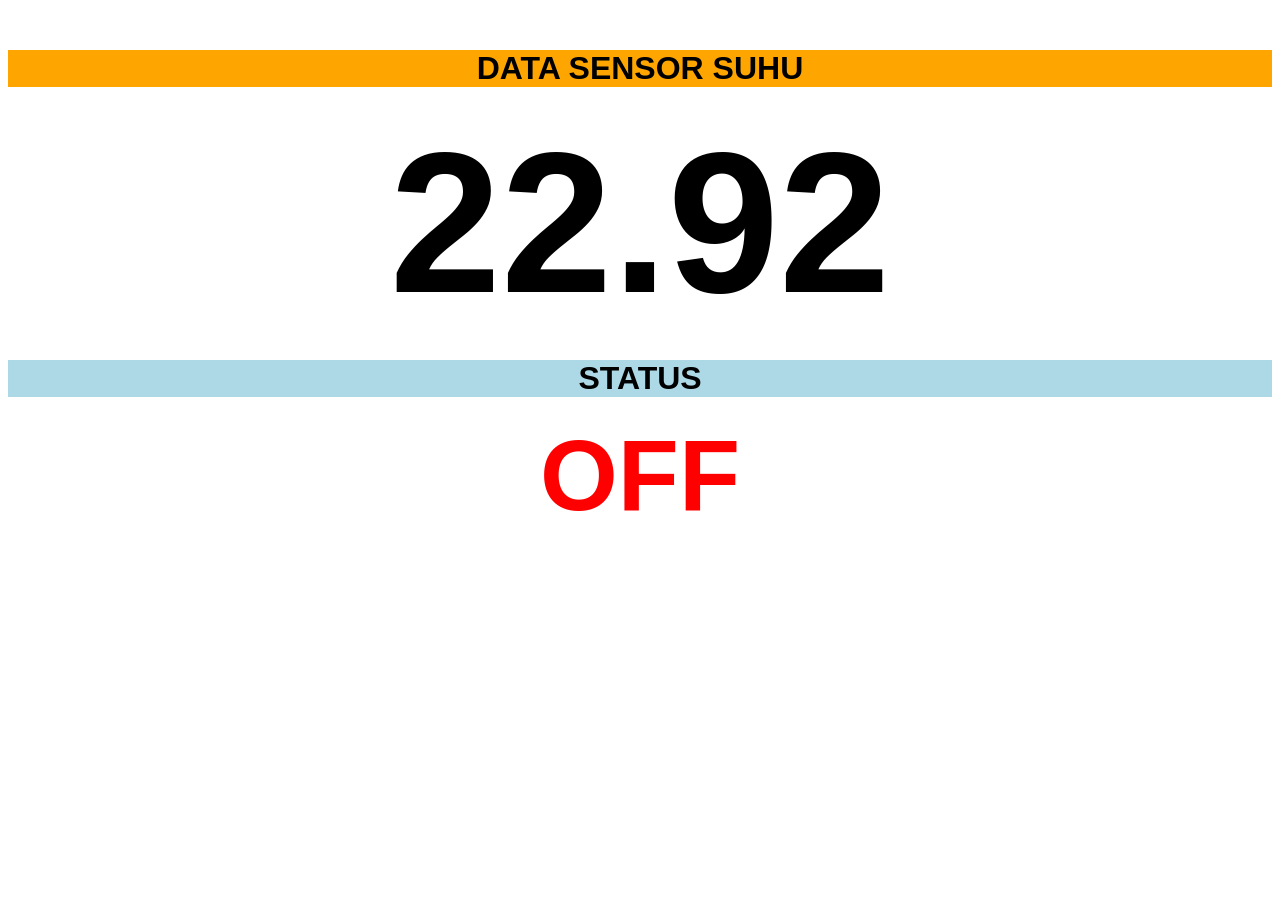
<file: latSuhuJS/index.html>
<!DOCTYPE html>
<html lang="id">
<head>
    <meta charset="UTF-8">
    <meta name="viewport" content="width=device-width, initial-scale=1.0">
    <title>Simulasi Sensor Suhu</title>
    <link rel="stylesheet" href="suhu.css">
</head>
<body>
    <h1 style="background-color: orange">DATA SENSOR SUHU</h1>
    <div id="suhu"> 0 </div>
    <h1 style="background-color: lightblue">STATUS</h1>
    <div id="fanStatus">
         <h2>-</h2>
    </div>

    <script src="suhu.js"></script>
</body>
</html>
</file>
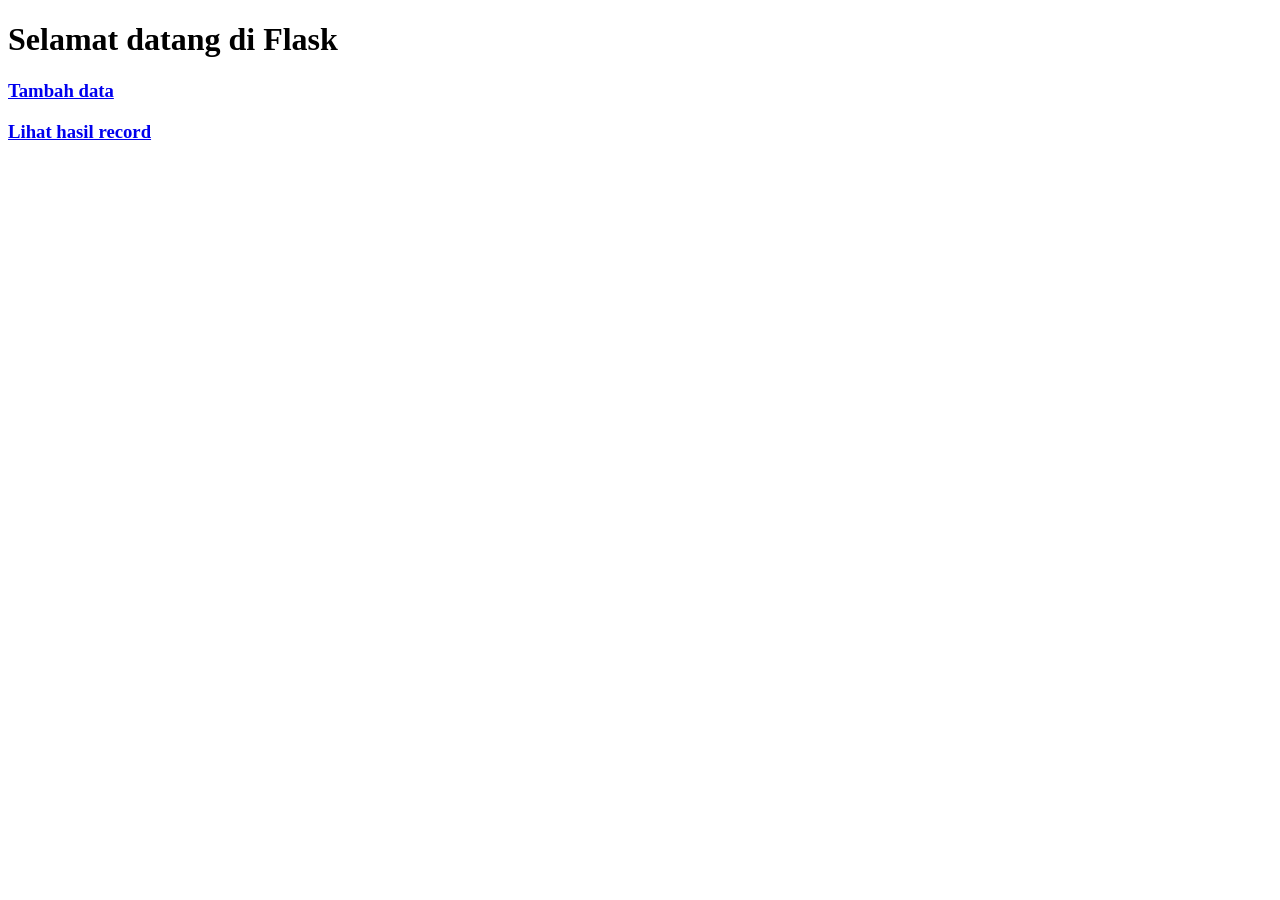
<file: latSqlite/templates/indexsql.html>
<!DOCTYPE html>
<html lang="en">
<head>
    <meta charset="UTF-8">
    <title>Flask SQLite Home</title>
</head>
<body>
    <h1>Selamat datang di Flask</h1>
    <h3><a href="\enternew">Tambah data</a> </h3>
    <h3><a href="\list">Lihat hasil record</a> </h3>
</body>
</html>
</file>
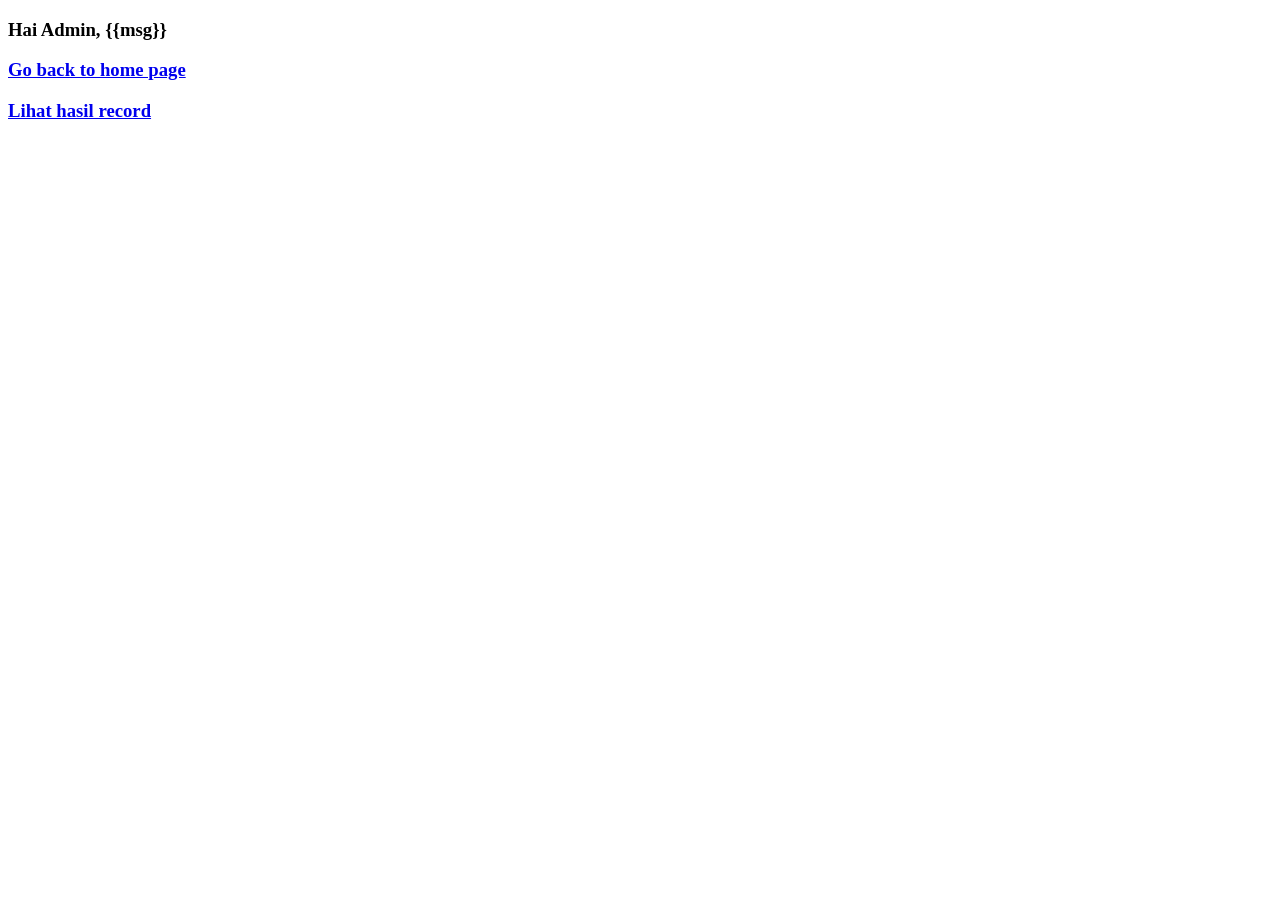
<file: latSqlite/templates/result.html>
<!DOCTYPE html>
<html lang="en">
<head>
    <meta charset="UTF-8">
    <title>Result</title>
</head>
<body>
  <h3>Hai Admin, {{msg}}</h3>
  <h3><a href="\">Go back to home page</a> </h3>
  <h3><a href="\list">Lihat hasil record</a> </h3>
</body>
</html>
</file>
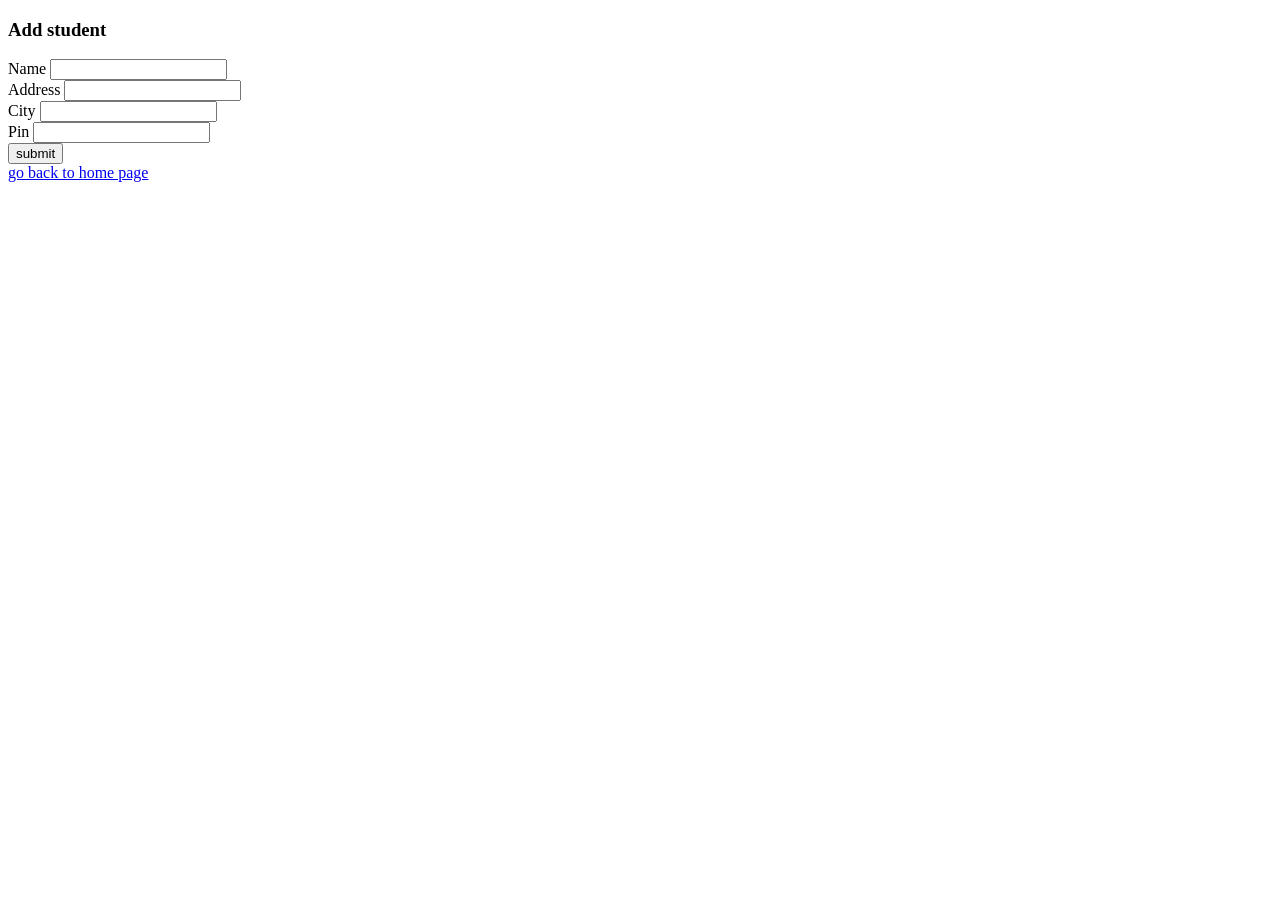
<file: latSqlite/templates/student.html>
<!DOCTYPE html>
<html lang="en">
<head>
    <meta charset="UTF-8">
    <title>Student</title>
</head>
<body>
    <form action="{{ url_for('addrec')}}" method="POST">
        <h3>Add student</h3>
        Name <input type="text" name="nm"><br>
        Address <input type="text" name="addr"><br>
        City <input type="text" name="city"><br>
        Pin <input type="text" name="pin"><br>
        <input type="submit" value="submit">
    </form>
    <a href="\">go back to home page</a>
</body>
</html>
</file>
<file: latSuhuJS/suhu.css>
body {
    font-family: Arial, sans-serif;
    text-align: center;
    margin-top: 50px;
}
#suhu {
    font-size: 200px;
    font-weight: bold;
    margin: 20px 0;
}
#fanStatus {
    font-size: 100px;
    font-weight: bold;
    color: red;
    margin-top: 20px;
}
</file>
